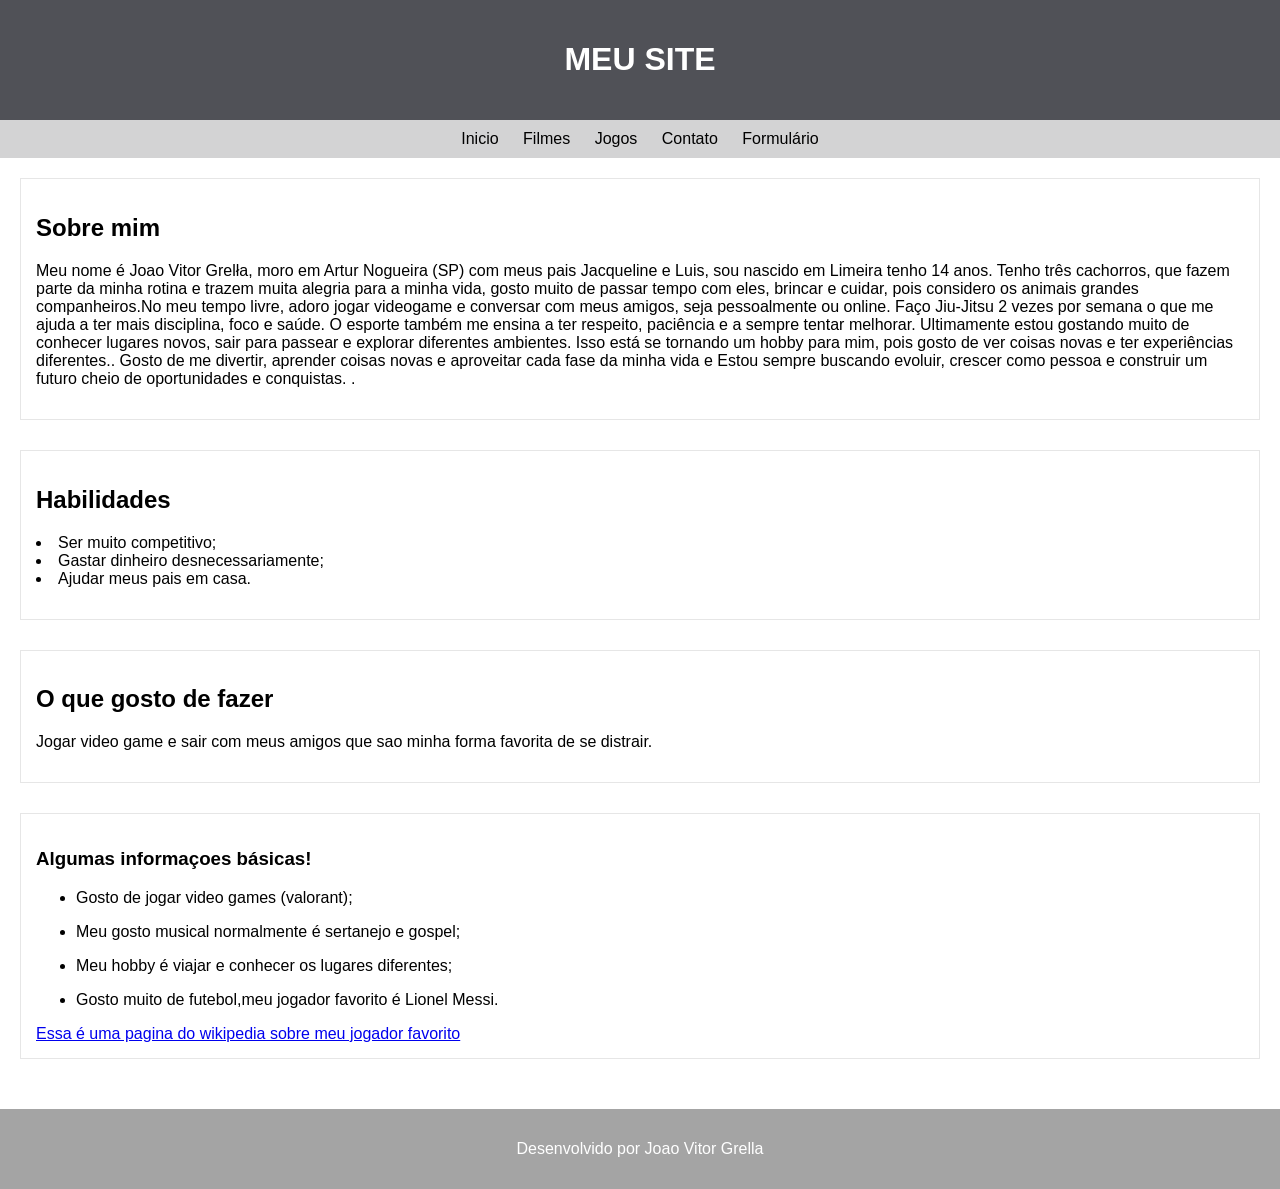
<file: index.html>
<!doctype html>
<html lang="pt-br">
  <head>
    <meta charset="UTF-8" />
    <meta name="viewport" content="width=device-width, initial-scale=1.0" />
    <title>biografia 2.0</title>
    <link rel="stylesheet" href="css/style.css">
  </head>
  <body>
    <header>
      <h1>MEU SITE</h1>
    </header>
    <nav>
      <a href="index.html">Inicio</a>
      <a href="filmes.html">Filmes</a>
      <a href="jogos.html">Jogos</a>
      <a href="contato.html">Contato</a>
      <a href="formulario.html">Formulário</a>
      
    </nav>
    <main>
        <section>
          <h2>Sobre mim</h2>
            <p>Meu nome é Joao  Vitor Grelła, moro em Artur Nogueira (SP) com meus pais Jacqueline e Luis, sou nascido em Limeira tenho 14 anos. Tenho três cachorros, que fazem parte da minha rotina e trazem muita alegria para a minha vida, gosto muito de passar tempo com eles, brincar e cuidar, pois considero os animais grandes companheiros.No meu tempo livre, adoro jogar videogame e conversar com meus amigos, seja pessoalmente ou online. Faço Jiu-Jitsu 2 vezes por semana o que me ajuda a ter mais disciplina, foco e saúde. O esporte também me ensina a ter respeito, paciência e a sempre tentar melhorar. Ultimamente estou gostando muito de conhecer lugares novos, sair para passear e explorar diferentes ambientes. Isso está se tornando um hobby para mim, pois gosto de ver coisas novas e ter experiências diferentes..  Gosto de me divertir, aprender coisas novas e aproveitar cada fase da minha vida e Estou sempre buscando evoluir, crescer como pessoa e construir um futuro cheio de oportunidades e conquistas. .</p>
        </section>
        <section>
          <h2>Habilidades</h2>
          <p>   
          <li>Ser muito competitivo; </li>   
          <li>Gastar dinheiro desnecessariamente;</li>
         <li>Ajudar meus pais  em casa.</li>
          </p>
        </section>
        <section>
          <h2>O que gosto de fazer </h2>
          <p> Jogar video game e sair com meus amigos que sao minha forma favorita de se distrair. </p>
        </section>
        <section>
          <h3>Algumas informaçoes básicas!</h3>
<ul><li>Gosto de jogar video games (valorant);</li></ul>
<ul><li>Meu gosto musical normalmente é  sertanejo e gospel;</li></ul>
<ul><li>Meu hobby  é viajar e  conhecer  os  lugares diferentes;</li></ul>
<ul><li>Gosto muito  de futebol,meu  jogador favorito é Lionel Messi.</li></ul>
<a href="https://pt.wikipedia.org/wiki/Lionel_Messi" target="_blank">Essa é uma pagina do wikipedia sobre meu jogador favorito</a>
        </section>
       </main>
    </main>
    <footer>
      <p>Desenvolvido por Joao Vitor Grella </p>
    </footer>
   </head>
<body>
</html>
</file>
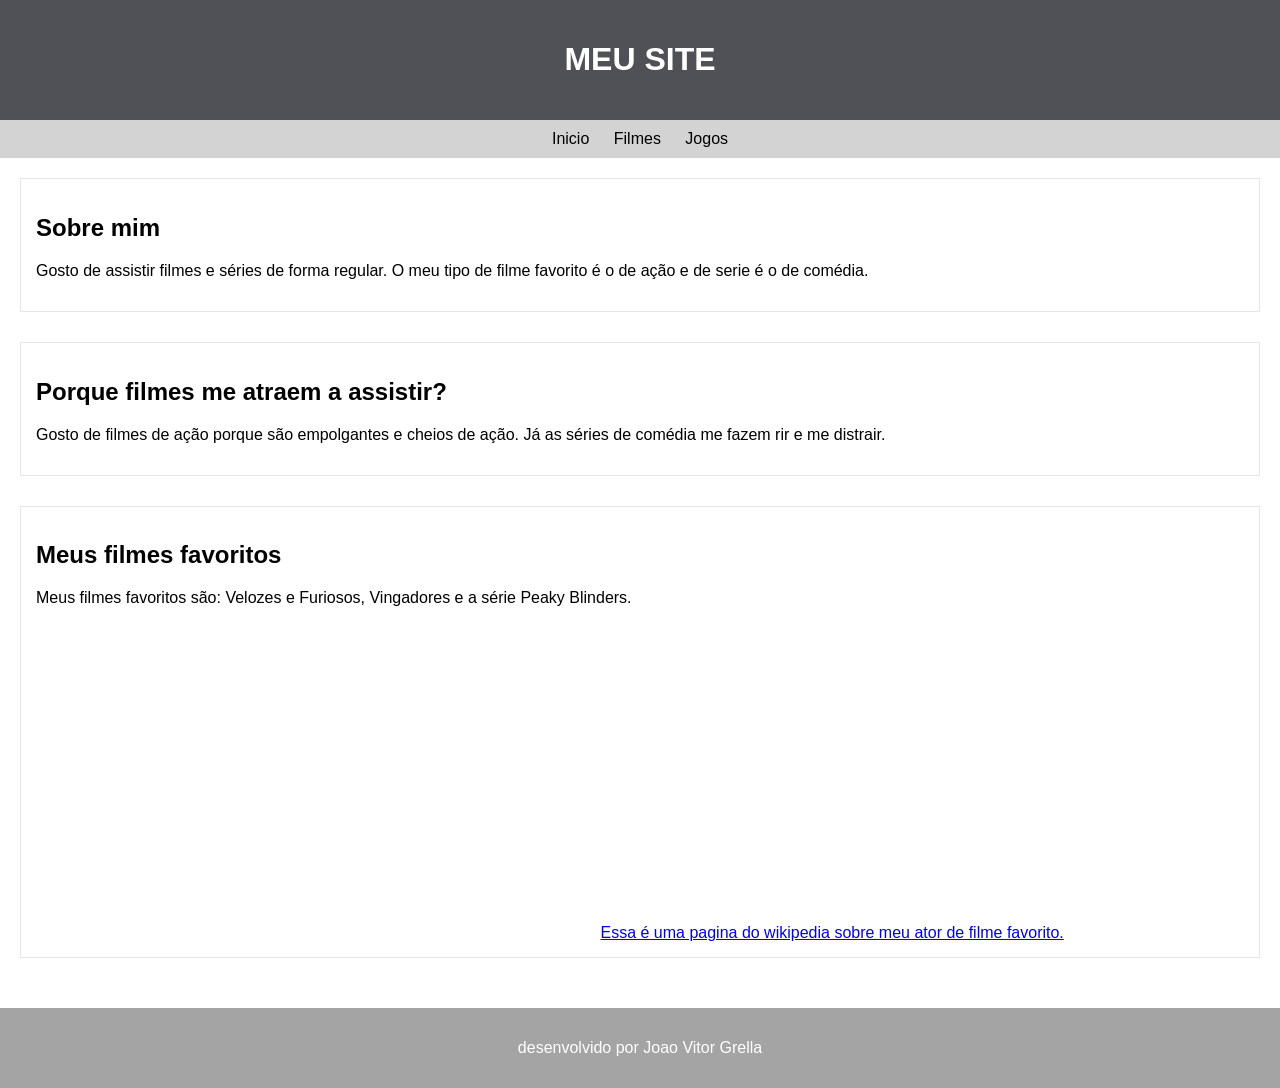
<file: filmes.html>
<!DOCTYPE html>
<html lang="en">
<head>
    <meta charset="UTF-8">
    <meta name="viewport" content="width=device-width, initial-scale=1.0">
    <title>Document</title>
    <link rel="stylesheet" href="css/style.css">
</head>
<body>
    <header>
      <h1>MEU SITE</h1>
    </header>
    <nav>
      <a href="index.html">Inicio</a>
      <a href="filmes.html">Filmes</a>
      <a href="jogos.html">Jogos</a>
     
    </nav>
    <main>
        <section>
          <h2>Sobre mim</h2>
            <p>Gosto de assistir filmes e séries de forma regular. O meu tipo de filme favorito é o de ação e de serie é o de comédia.</p>
        </section>
        <section>
          <h2>Porque filmes me atraem a assistir? </h2>
          <p>Gosto de filmes de ação porque são empolgantes e cheios de ação. Já as séries de comédia me fazem rir e me distrair. </p>
        </section>
          <section>
            <h2>Meus filmes favoritos</h2>
            <p>Meus filmes favoritos são: Velozes e Furiosos, Vingadores e a série Peaky Blinders.</p>
           <iframe width="560" height="315" src="https://www.youtube.com/embed/GMtQhGC38yI?si=3352oVT4_YhFLCpp" title="YouTube video player" frameborder="0" allow="accelerometer; autoplay; clipboard-write; encrypted-media; gyroscope; picture-in-picture; web-share" referrerpolicy="strict-origin-when-cross-origin" allowfullscreen></iframe>
           <a href="https://pt.wikipedia.org/wiki/Tommy_Shelby" target="_blank">Essa é uma pagina do wikipedia sobre meu ator de filme favorito.</a>
          </section>
        </section>
          </main>
    <footer>
      <p>desenvolvido por Joao Vitor Grella </p>
    </footer>
  </body>
</html>
</file>
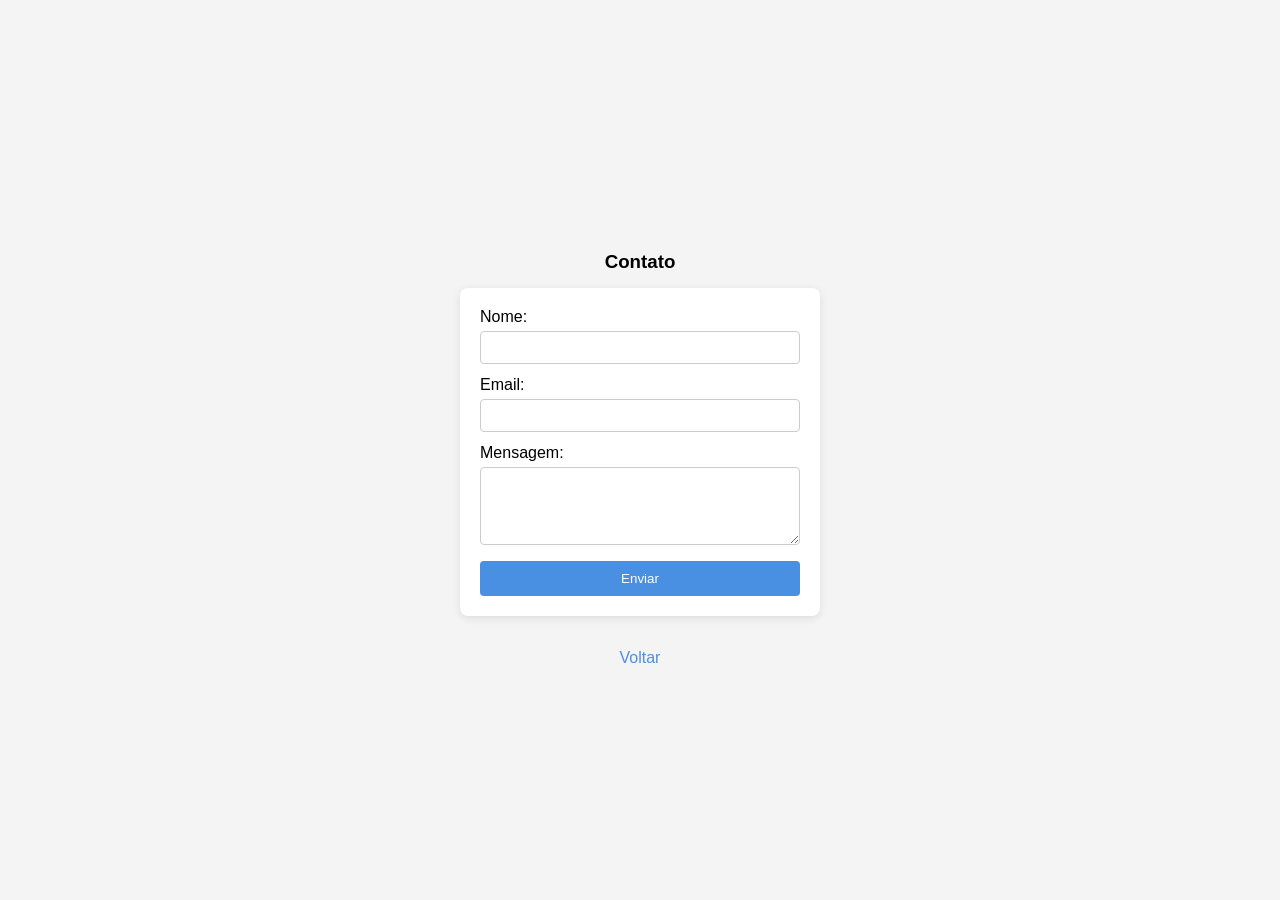
<file: formulario.html>
<!DOCTYPE html>
<html lang="pt-BR">
<head>
    <meta charset="UTF-8">
    <title>Formulário Simples</title>

    <style>
       body {
    font-family: Arial, sans-serif;
    background-color: #f4f4f4;

    display: flex;
    flex-direction: column;
    justify-content: center;
    align-items: center;

    min-height: 100vh;
    margin: 0;
}

h3 {
    margin-bottom: 15px;
}

form {
    background-color: white;
    padding: 20px;
    width: 320px;

    border-radius: 8px;
    box-shadow: 0 2px 8px rgba(0, 0, 0, 0.1);
}

input,
textarea {
    width: 100%;
    padding: 8px;
    margin-top: 5px;
    margin-bottom: 12px;

    border: 1px solid #ccc;
    border-radius: 4px;
    box-sizing: border-box;
}

button {
    width: 100%;
    padding: 10px;

    background-color: #4a90e2;
    color: white;

    border: none;
    border-radius: 4px;
    cursor: pointer;
}

button:hover {
    background-color: #357abd;
}

a {
    margin-top: 15px;
    text-decoration: none;
    color: #4a90e2;
}

a:hover {
    text-decoration: underline;
}
    </style>
</head>
<body>

    <h3>Contato</h3>

    <form>
        Nome:<br>
        <input type="text" name="nome">

        Email:<br>
        <input type="email" name="email">

        Mensagem:<br>
        <textarea rows="4"></textarea>

        <button type="submit">Enviar</button>
    </form>

    <br>

    <a href="index.html">Voltar</a>

</body>
</html>
</file>
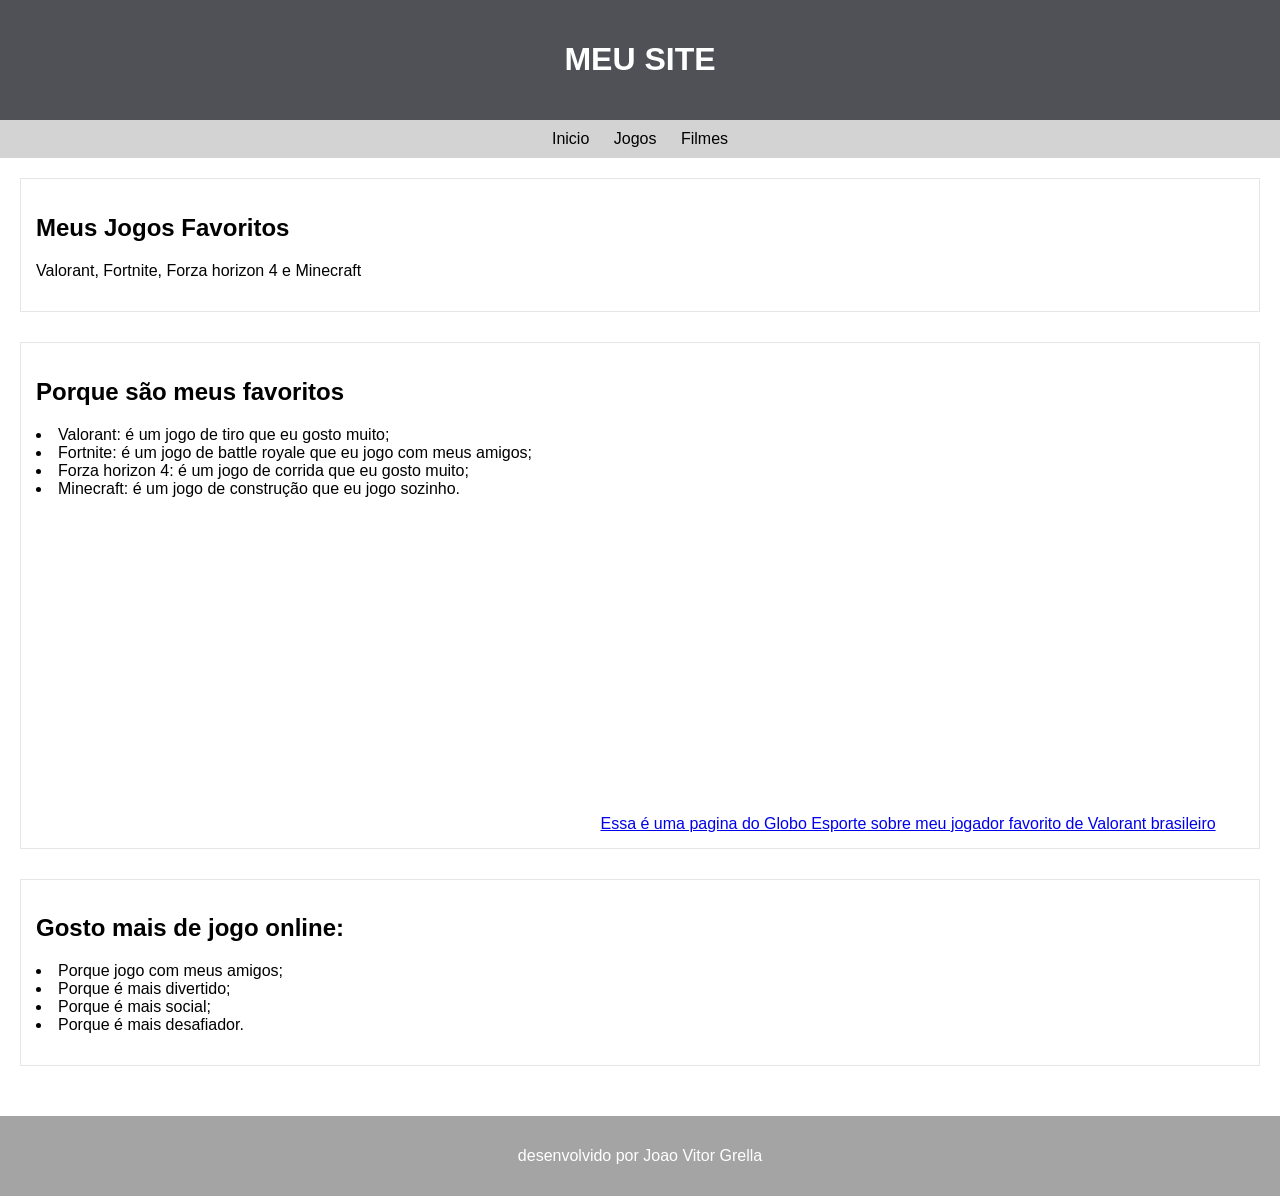
<file: jogos.html>
<!DOCTYPE html>
<html lang="en">
<head>
    <meta charset="UTF-8">
    <meta name="viewport" content="width=device-width, initial-scale=1.0">
    <title>Document</title>
    <link rel="stylesheet" href="css/style.css">
</head>
<body>
    <header>
      <h1>MEU SITE</h1>
    </header>
    <nav>
      <a href="index.html">Inicio</a>
       <a href="jogos.html">Jogos</a>
       <a href="filmes.html">Filmes</a>
    </nav>
    <main>
        <section>
          <h2>Meus Jogos Favoritos</h2>
            <p>Valorant, Fortnite, Forza horizon 4 e Minecraft</p>
        </section>
        <section>
          <h2>Porque são meus favoritos</h2>
          <p>  
            <li>Valorant: é um jogo de tiro que eu gosto muito;</li>
            <li>Fortnite: é um jogo de battle royale que eu jogo com meus amigos;</li>
            <li>Forza horizon 4: é um jogo de corrida que eu gosto muito;</li>
            <li>Minecraft: é um jogo de construção que eu jogo sozinho.</li>
          </p>
          <iframe width="560" height="315" src="https://www.youtube.com/embed/OHCPV-Kvgzo?si=Ko3imbxfa05Vfj7T" title="YouTube video player" frameborder="0" allow="accelerometer; autoplay; clipboard-write; encrypted-media; gyroscope; picture-in-picture; web-share" referrerpolicy="strict-origin-when-cross-origin" allowfullscreen></iframe>
          <a href="https://ge.globo.com/esports/valorant/noticia/2023/09/12/valorant-na-loud-aspas-conquistou-4-titulos-e-se-tornou-astro.ghtml" target="_blank">Essa é uma pagina do Globo Esporte sobre meu jogador favorito de Valorant brasileiro</a>
        </section>
        <section>
          <h2>Gosto mais de jogo online: </h2>
          <p>  
            <li>Porque jogo com meus amigos;</li>
            <li>Porque é mais divertido;</li>
            <li>Porque é mais social;</li>
            <li>Porque é mais desafiador.</li>          
          </p>
        </section>
    </main>
    <footer>
      <p>desenvolvido por Joao Vitor Grella </p>
    </footer>
  </body>
</html>
</file>
<file: css/style.css>
body {
  font-family: Arial, Helvetica, sans-serif;
  margin: 0;
  padding: 0;
}

header {
  background-color: rgb(80, 81, 87);
  color: white;
  padding: 20px;
  text-align: center;
}

nav {
  background-color: rgba(164, 163, 165, 0.479);
  padding: 10px;
  text-align: center;
}

nav a {
  color: rgb(0, 0, 0);
  text-decoration: none;
  margin: 0 10px;
}

main {
  padding: 20px;
}

section {
  margin-bottom: 30px;
  padding: 15px;
  border: 1px solid #cccccc7c;
}

footer {
  background-color: rgba(136, 136, 136, 0.76);
  color: white;
  text-align: center;
  padding: 15px;
}
</file>
